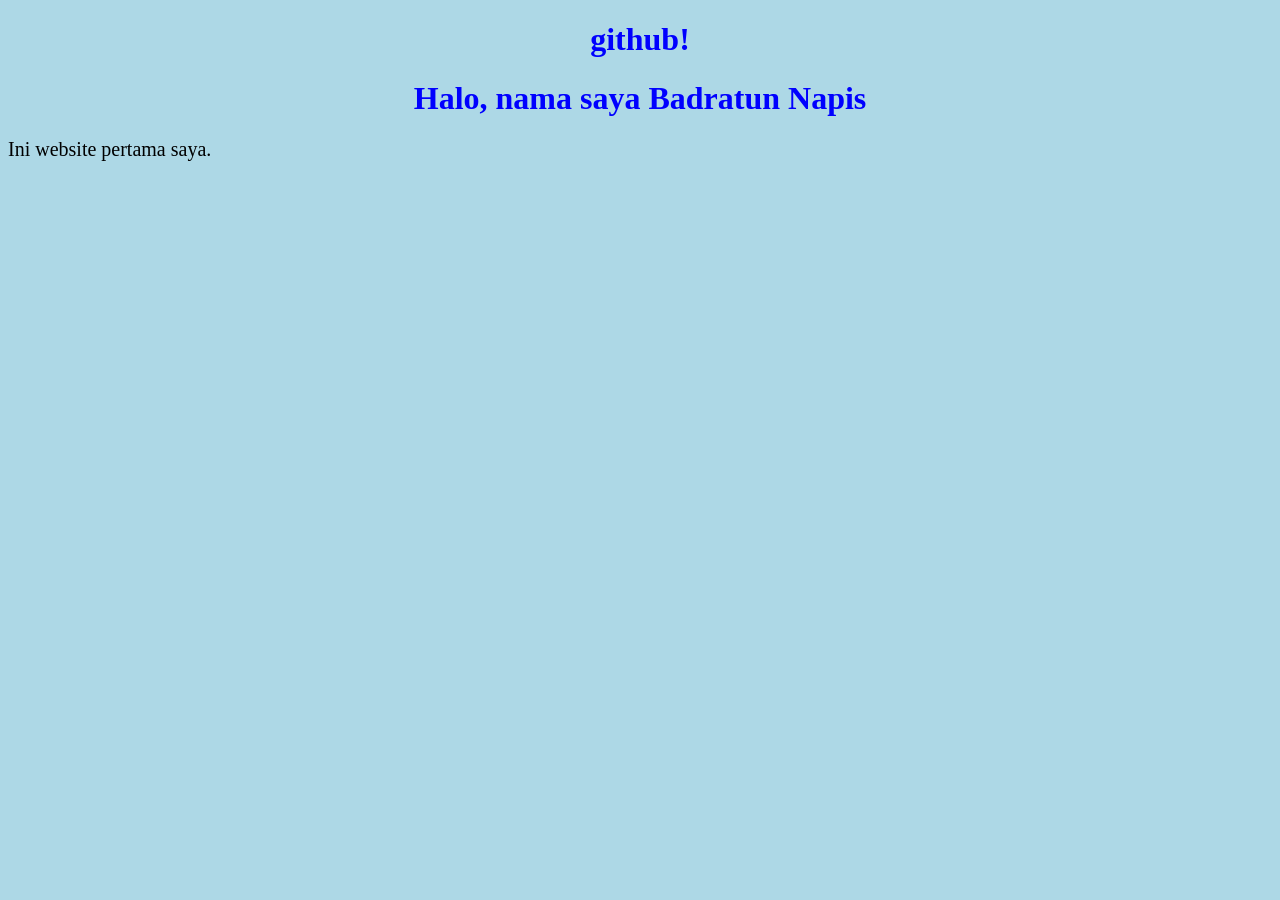
<file: index.html>
<!DOCTYPE html>
<html>
<head>
    <title>Website Pertama Saya</title>
<link rel="stylesheet" href="style.css">

</head>

<body>

<h1>github!</h1>
<h1>Halo, nama saya Badratun Napis</h1>
<p>Ini website pertama saya.</p>

</body>
</html>
</file>
<file: style.css>
body{
    background-color: lightblue;
}

h1{
    color: blue;
    text-align: center;
}

p{
    font-size:20px;
}
</file>
